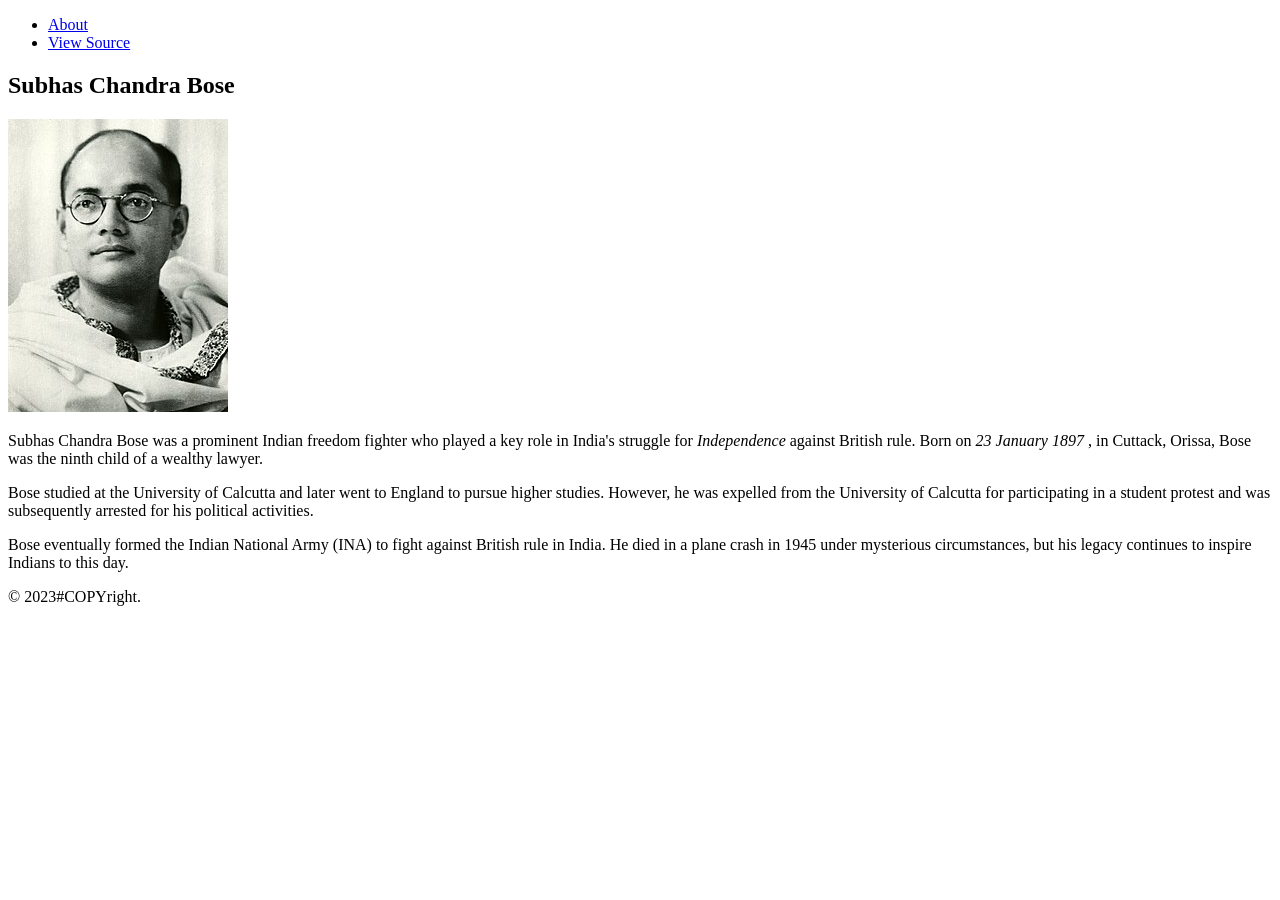
<file: index.html>
<!DOCTYPE html>
<html lang="en">
  <head>
    <meta charset="UTF-8" />
    <meta http-equiv="X-UA-Compatible" content="IE=edge" />
    <meta name="viewport" content="width=device-width, initial-scale=1.0" />
    <meta
      name="description"
      content="Learn about the life of Subhas Chandra Bose, a prominent Indian freedom fighter."
    />
    <title>Subhas Chandra Bose</title>
    <link rel="stylesheet" href="style.css" />
  </head>

  <body>
    <header>
      <nav>
        <ul>
          <li><a href="About.html">About</a></li>
          <li><a href="view_source.html">View Source</a></li>
        </ul>
      </nav>
    </header>
    <main>
      <section>
        <h1>Subhas Chandra Bose</h1>
        <img
          src="/img/220px-Subhas_Chandra_Bose_NRB.jpg"
          alt="Subhas Chandra Bose"
        />
        <p>
          Subhas Chandra Bose was a prominent Indian freedom fighter who played
          a key role in India's struggle for <em> Independence </em> against
          British rule. Born on <em> 23 January 1897 </em>, in Cuttack, Orissa,
          Bose was the ninth child of a wealthy lawyer.
        </p>
        <p>
          Bose studied at the University of Calcutta and later went to England
          to pursue higher studies. However, he was expelled from the University
          of Calcutta for participating in a student protest and was
          subsequently arrested for his political activities.
        </p>
        <p>
          Bose eventually formed the Indian National Army (INA) to fight against
          British rule in India. He died in a plane crash in 1945 under
          mysterious circumstances, but his legacy continues to inspire Indians
          to this day.
        </p>
      </section>
    </main>
    <footer>
      <p>&copy; 2023#COPYright.</p>
    </footer>
  </body>
</html>
</file>
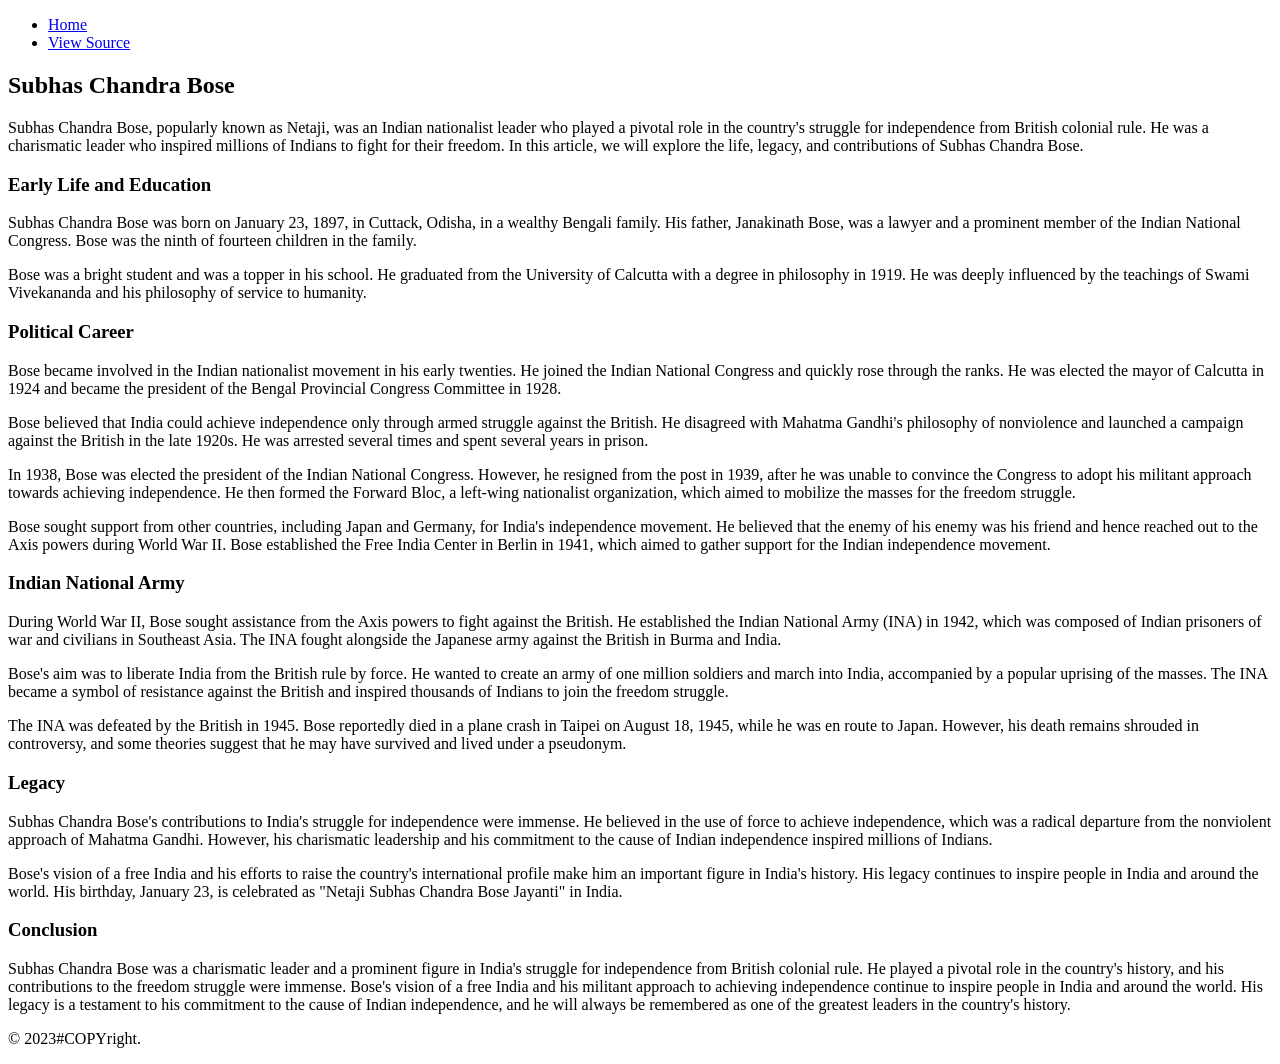
<file: About.html>
<!DOCTYPE html>
<html lang="en">

<head>
    <meta charset="UTF-8">
    <meta http-equiv="X-UA-Compatible" content="IE=edge">
    <meta name="viewport" content="width=device-width, initial-scale=1.0">
    <title>Subhas Chandra Bose-About</title>
</head>

<body>

    <header>
        <nav>
            <ul>
                <li><a href="index.html">Home</a></li>
                <li><a href="view_source.html">View Source</a></li>
            </ul>
        </nav>
    </header>

    <article>
        <h1>Subhas Chandra Bose</h1>

        <p> Subhas Chandra Bose, popularly known as Netaji, was an Indian nationalist leader who played a pivotal role
            in
            the country's struggle for independence from British colonial rule. He was a charismatic leader who inspired
            millions of Indians to fight for their freedom. In this article, we will explore the life, legacy, and
            contributions of Subhas Chandra Bose.</p>

        <h3>Early Life and Education</h3>

        <p>Subhas Chandra Bose was born on January 23, 1897, in Cuttack, Odisha, in a wealthy Bengali family. His
            father,
            Janakinath Bose, was a lawyer and a prominent member of the Indian National Congress. Bose was the ninth of
            fourteen children in the family.</p>

        <p>Bose was a bright student and was a topper in his school. He graduated from the University of Calcutta with a
            degree in philosophy in 1919. He was deeply influenced by the teachings of Swami Vivekananda and his
            philosophy
            of service to humanity.</p>

        <h3>Political Career</h3>

        <p>Bose became involved in the Indian nationalist movement in his early twenties. He joined the Indian National
            Congress and quickly rose through the ranks. He was elected the mayor of Calcutta in 1924 and became the
            president of the Bengal Provincial Congress Committee in 1928.</p>

        <p>Bose believed that India could achieve independence only through armed struggle against the British. He
            disagreed with Mahatma Gandhi's philosophy of nonviolence and launched a campaign against the British in the
            late 1920s. He was arrested several times and spent several years in prison.</p>

        <p>In 1938, Bose was elected the president of the Indian National Congress. However, he resigned from the post
            in
            1939, after he was unable to convince the Congress to adopt his militant approach towards achieving
            independence. He then formed the Forward Bloc, a left-wing nationalist organization, which aimed to mobilize
            the
            masses for the freedom struggle.</p>

        <p>Bose sought support from other countries, including Japan and Germany, for India's independence movement. He
            believed that the enemy of his enemy was his friend and hence reached out to the Axis powers during World
            War
            II. Bose established the Free India Center in Berlin in 1941, which aimed to gather support for the Indian
            independence movement.</p>

        <h3>Indian National Army</h3>

        <p>During World War II, Bose sought assistance from the Axis powers to fight against the British. He established
            the Indian National Army (INA) in 1942, which was composed of Indian prisoners of war and civilians in
            Southeast
            Asia. The INA fought alongside the Japanese army against the British in Burma and India.</p>

        <p>Bose's aim was to liberate India from the British rule by force. He wanted to create an army of one million
            soldiers and march into India, accompanied by a popular uprising of the masses. The INA became a symbol of
            resistance against the British and inspired thousands of Indians to join the freedom struggle.</p>

        <p>The INA was defeated by the British in 1945. Bose reportedly died in a plane crash in Taipei on August 18,
            1945,
            while he was en route to Japan. However, his death remains shrouded in controversy, and some theories
            suggest
            that he may have survived and lived under a pseudonym.</p>

        <h3>Legacy</h3>

        <p>Subhas Chandra Bose's contributions to India's struggle for independence were immense. He believed in the use
            of
            force to achieve independence, which was a radical departure from the nonviolent approach of Mahatma Gandhi.
            However, his charismatic leadership and his commitment to the cause of Indian independence inspired millions
            of
            Indians.</p>

        <p>Bose's vision of a free India and his efforts to raise the country's international profile make him an
            important
            figure in India's history. His legacy continues to inspire people in India and around the world. His
            birthday,
            January 23, is celebrated as "Netaji Subhas Chandra Bose Jayanti" in India.</p>

        <h3>Conclusion</h3>

        <p>Subhas Chandra Bose was a charismatic leader and a prominent figure in India's struggle for
            independence from British colonial rule. He played a pivotal role in the country's history, and his
            contributions to the freedom struggle were immense. Bose's vision of a free India and his militant approach
            to achieving independence continue to inspire people in India and around the world. His legacy is a
            testament to his commitment to the cause of Indian independence, and he will always be remembered as one of
            the greatest leaders in the country's history.</p>
    </article>

    <footer>
        <p>&copy; 2023#COPYright.</p>
    </footer>
</body>

</html>
</file>
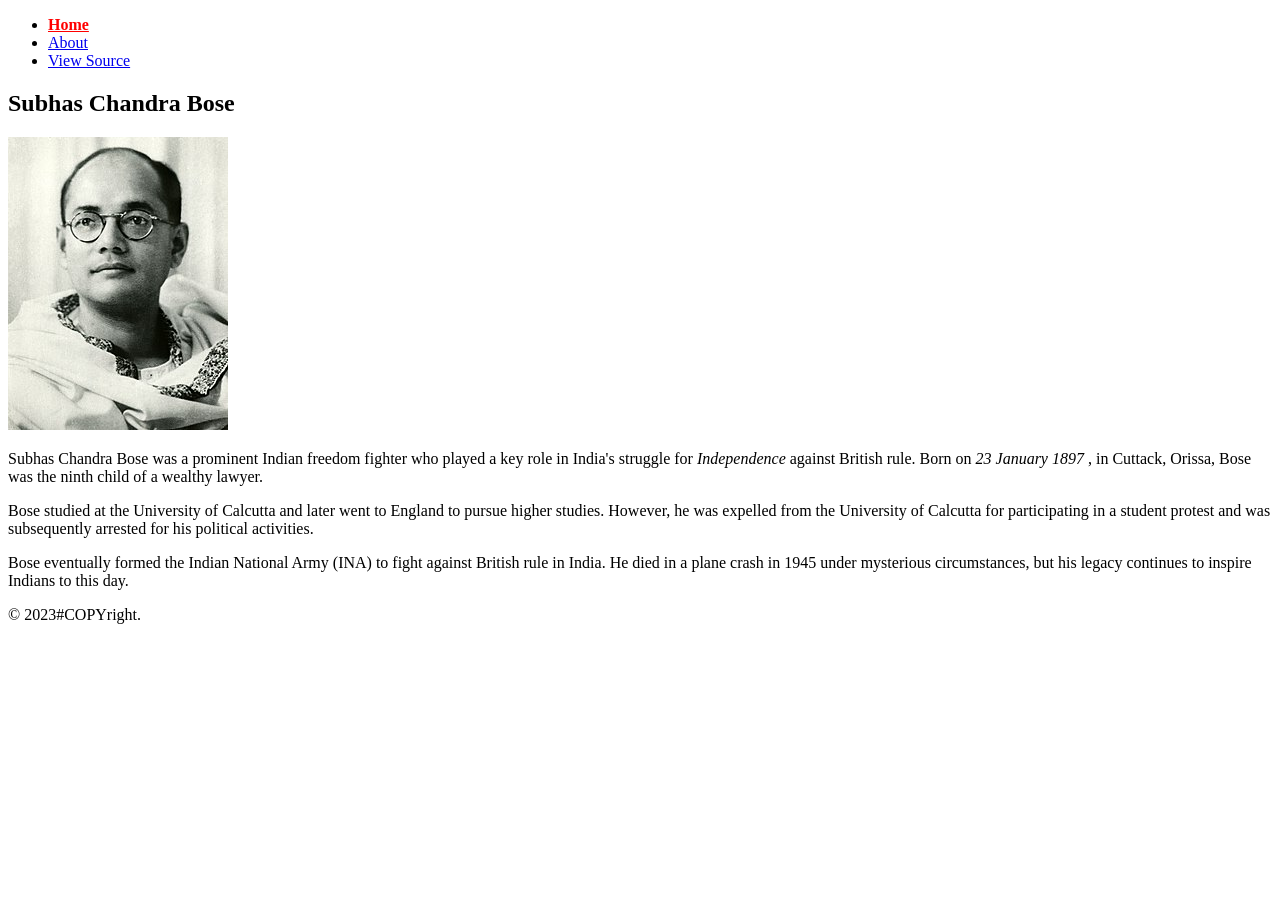
<file: Home.html>
<!DOCTYPE html>
<html lang="en">

<head>
    <meta charset="UTF-8">
    <meta http-equiv="X-UA-Compatible" content="IE=edge">
    <meta name="viewport" content="width=device-width, initial-scale=1.0">
    <meta name="description" content="Learn about the life of Subhas Chandra Bose, a prominent Indian freedom fighter.">
    <title>Subhas Chandra Bose</title>
    <link rel="stylesheet" href="style.css">
</head>

<body>
    <header>
        <nav>
            <ul>
                <li><a href="Home.html" class="important">Home</a></li>
                <li><a href="About.html">About</a></li>
                <li><a href="view_source.html" >View Source</a></li>
            </ul>
        </nav>
    </header>
    <main>
        <section id="subhas-chandra-bose">
            <h1>Subhas Chandra Bose</h1>
            <img src="/img/220px-Subhas_Chandra_Bose_NRB.jpg" alt="Subhas Chandra Bose">
            <p>Subhas Chandra Bose was a prominent Indian freedom fighter who played a key role in India's struggle for
                <em> Independence </em> against British rule. Born on  <em> 23 January 1897 </em>, in Cuttack, Orissa, Bose was the
                ninth child of a wealthy lawyer.</p>
            <p>Bose studied at the University of Calcutta and later went to England to pursue higher studies. However,
                he was expelled from the University of Calcutta for participating in a student protest and was
                subsequently arrested for his political activities.</p>
            <p>Bose eventually formed the Indian National Army (INA) to fight against British rule in India. He died in
                a plane crash in 1945 under mysterious circumstances, but his legacy continues to inspire Indians to
                this day.</p>
        </section>
    </main>
    <footer class="footer">
        <p>&copy; 2023#COPYright.</p>
    </footer>
</body>

</html>
</file>
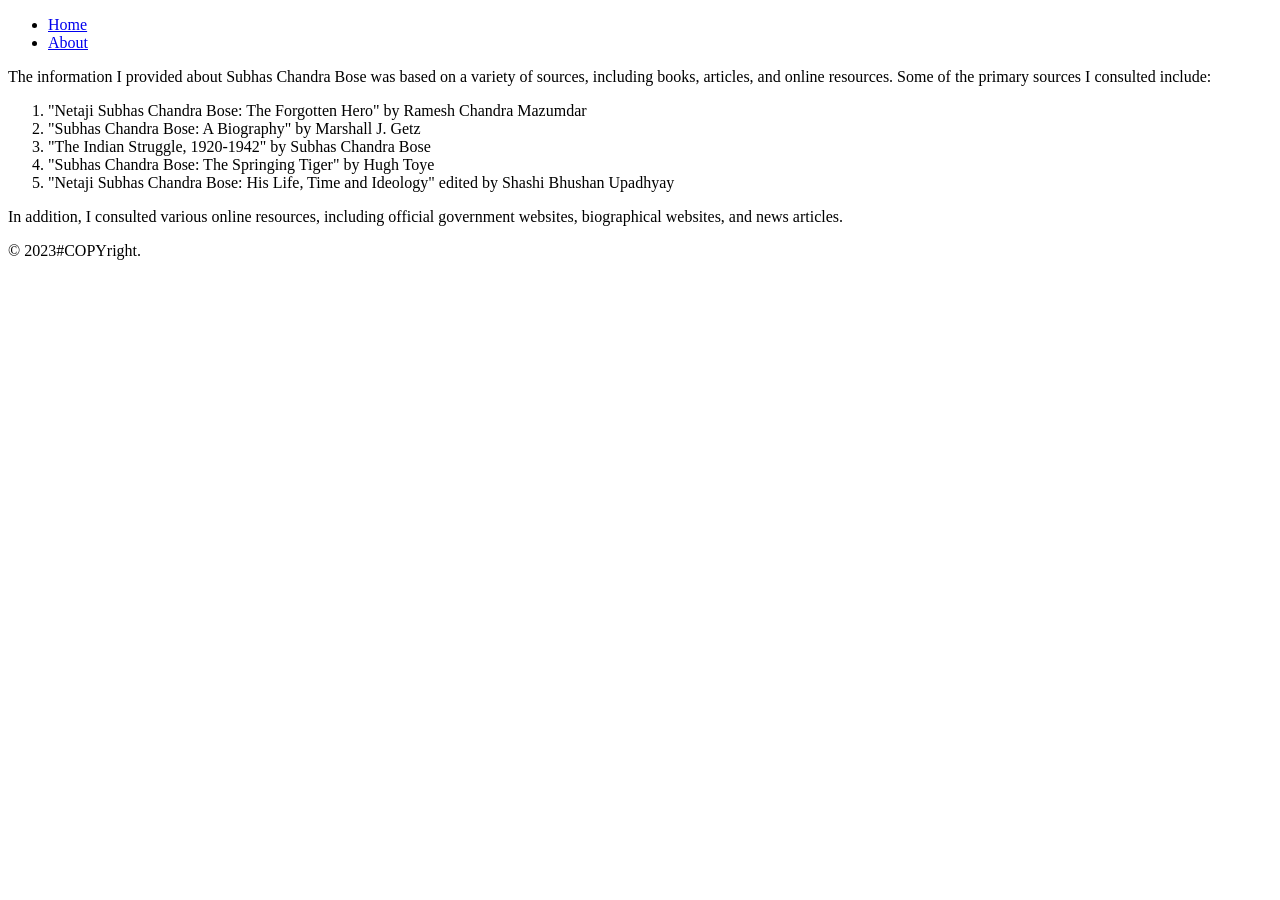
<file: view_source.html>
<!DOCTYPE html>
<html lang="en">

<head>
    <meta charset="UTF-8">
    <meta http-equiv="X-UA-Compatible" content="IE=edge">
    <meta name="viewport" content="width=device-width, initial-scale=1.0">
    <title> Subhas Chandra Bose-View Source</title>
</head>

<body>
    <header>
        <nav>
            <ul>
                <li><a href="index.html">Home</a></li>
                <li><a href="About.html">About</a></li>
               
            </ul>
        </nav>
    </header>
    <main>
        <p> The information I provided about Subhas Chandra Bose was based on a variety of sources, including books,
            articles, and online resources. Some of the primary sources I consulted include:</p>
        <ol>
            <li>"Netaji Subhas Chandra Bose: The Forgotten Hero" by Ramesh Chandra Mazumdar</li>
            <li>"Subhas Chandra Bose: A Biography" by Marshall J. Getz</li>
            <li>"The Indian Struggle, 1920-1942" by Subhas Chandra Bose</li>
            <li>"Subhas Chandra Bose: The Springing Tiger" by Hugh Toye</li>
            <li>"Netaji Subhas Chandra Bose: His Life, Time and Ideology" edited by Shashi Bhushan Upadhyay</li>
        </ol>


        <p>In addition, I consulted various online resources, including official government websites, biographical
            websites, and news articles.</p>
    </main>
    <footer>
        <p>&copy; 2023#COPYright.</p>
    </footer>


</body>

</html>
</file>
<file: style.css>
/* Example styling for the added class and ID */
.important {
    font-weight: bold;
    color: red;
}

#main-heading {
    font-size: 2.5rem;
    text-align: center;
}
</file>
